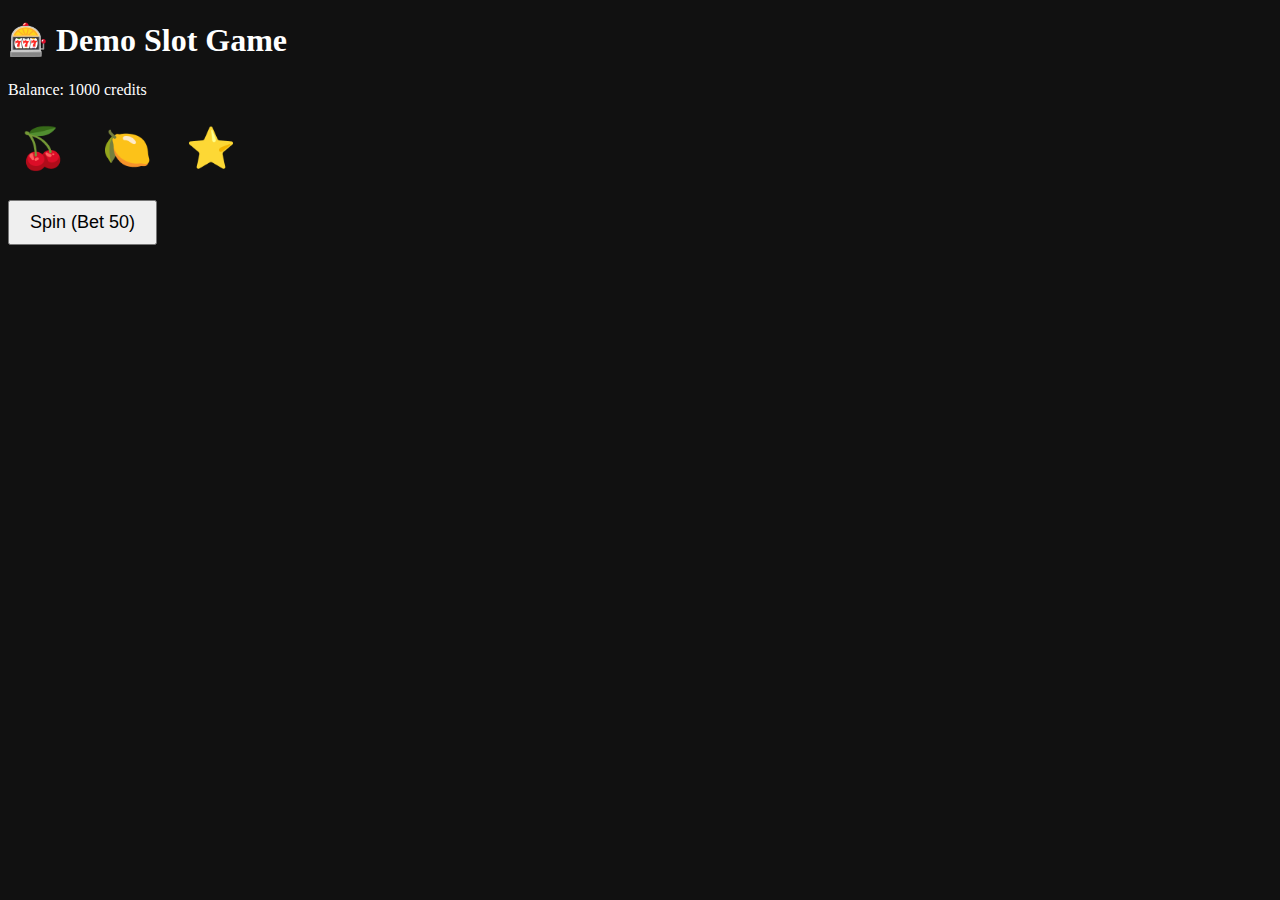
<file: demoslot.html>
<!DOCTYPE html>
<html>
<head>
    <title>Demo Slot Game</title>
    <style>
        body { font-family: Arial, text-align: center; background: #111; color: #fff; }
        .reel { font-size: 40px; margin: 10px; display: inline-block; width: 60px; }
        button { padding: 10px 20px; font-size: 18px; }
    </style>
</head>
<body>
    <h1>🎰 Demo Slot Game</h1>
    <p>Balance: <span id="balance">1000</span> credits</p>
    <div>
        <span class="reel" id="reel1">🍒</span>
        <span class="reel" id="reel2">🍋</span>
        <span class="reel" id="reel3">⭐</span>
    </div>
    <br>
    <button onclick="spin()">Spin (Bet 50)</button>

    <script>
        let balance = 1000;
        const symbols = ["🍒", "🍋", "🔔", "⭐", "💎"];

        function spin() {
            if (balance < 50) {
                alert("Not enough credits!");
                return;
            }
            balance -= 50;

            // Random reels
            let r1 = symbols[Math.floor(Math.random() * symbols.length)];
            let r2 = symbols[Math.floor(Math.random() * symbols.length)];
            let r3 = symbols[Math.floor(Math.random() * symbols.length)];

            document.getElementById("reel1").textContent = r1;
            document.getElementById("reel2").textContent = r2;
            document.getElementById("reel3").textContent = r3;

            // Win check
            if (r1 === r2 && r2 === r3) {
                balance += 300; // win amount
                alert("🎉 You win 300 credits!");
            }

            document.getElementById("balance").textContent = balance;
        }
    </script>
</body>
</html>
</file>
